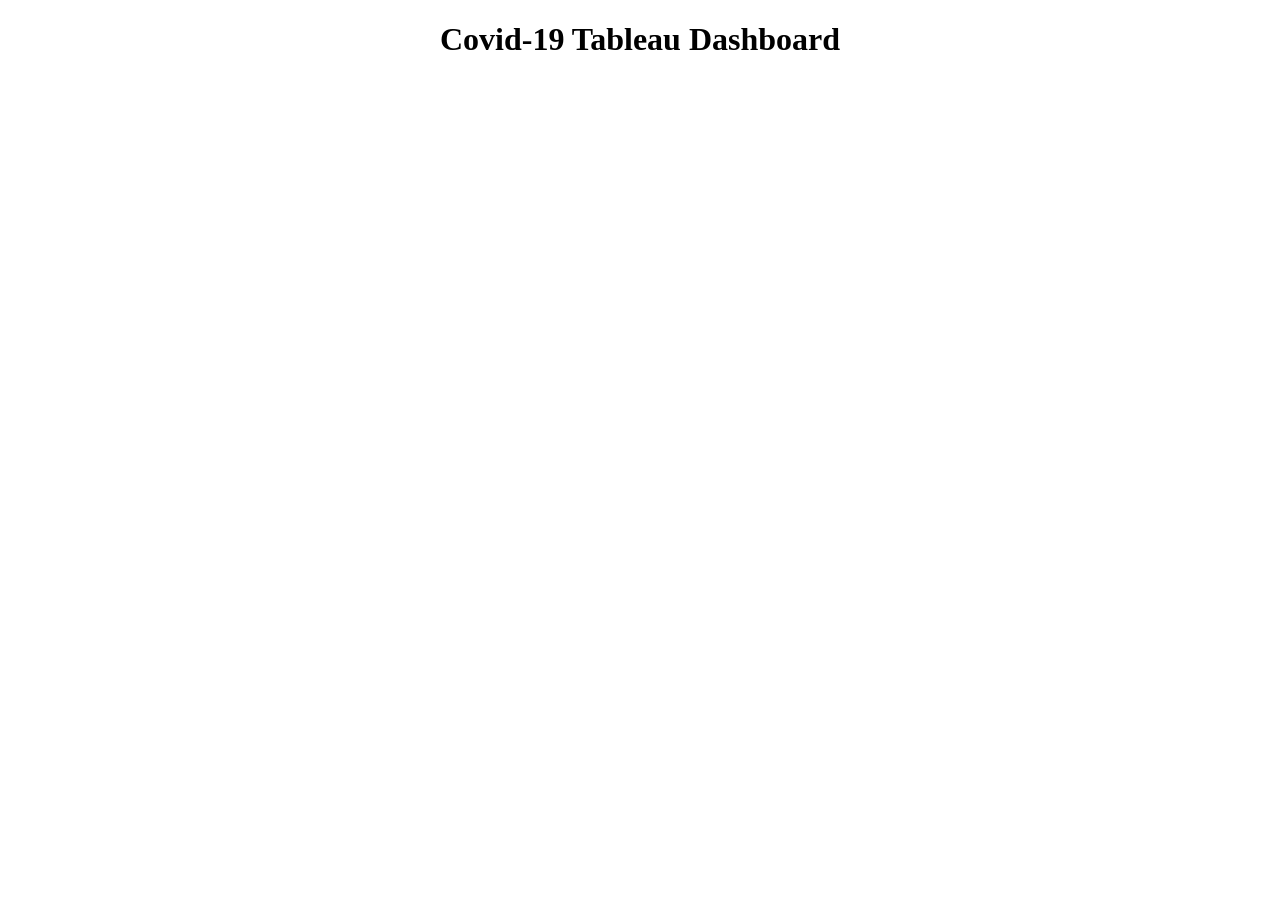
<file: dasb.html>
<!DOCTYPE html>
<html lang="en">

<head>
  <meta charset="UTF-8" />
  <meta name="viewport" content="width=device-width, initial-scale=1.0" />
  <title>Covid-19 Dashboard Analysis</title>
  <style>
    .center-heading {
      text-align: center;
    }
  </style>
</head>

<body>
  <div class="center-heading">
    <h1>Covid-19 Tableau Dashboard</h1>
  </div>
  <div class="tableauPlaceholder" id="viz1696066806415" style="position: relative">
    <noscript><a href="#"><img alt="Covid19 - Analytics Dashboard "
          src="https:&#47;&#47;public.tableau.com&#47;static&#47;images&#47;CO&#47;COVID19-ANALYTICSDASHBOARD&#47;Covid19-AnalyticsDashboard&#47;1_rss.png"
          style="border: none" /></a></noscript><object class="tableauViz" style="display: none">
      <param name="host_url" value="https%3A%2F%2Fpublic.tableau.com%2F" />
      <param name="embed_code_version" value="3" />
      <param name="site_root" value="" />
      <param name="name" value="COVID19-ANALYTICSDASHBOARD&#47;Covid19-AnalyticsDashboard" />
      <param name="tabs" value="no" />
      <param name="toolbar" value="yes" />
      <param name="static_image"
        value="https:&#47;&#47;public.tableau.com&#47;static&#47;images&#47;CO&#47;COVID19-ANALYTICSDASHBOARD&#47;Covid19-AnalyticsDashboard&#47;1.png" />
      <param name="animate_transition" value="yes" />
      <param name="display_static_image" value="yes" />
      <param name="display_spinner" value="yes" />
      <param name="display_overlay" value="yes" />
      <param name="display_count" value="yes" />
      <param name="language" value="en-US" />
    </object>
  </div>
  <script type="text/javascript">
    var divElement = document.getElementById("viz1696066806415");
    var vizElement = divElement.getElementsByTagName("object")[0];
    if (divElement.offsetWidth > 800) {
      vizElement.style.width = "1280px";
      vizElement.style.height = "827px";
    } else if (divElement.offsetWidth > 500) {
      vizElement.style.width = "1280px";
      vizElement.style.height = "827px";
    } else {
      vizElement.style.width = "100%";
      vizElement.style.height = "1927px";
    }
    var scriptElement = document.createElement("script");
    scriptElement.src =
      "https://public.tableau.com/javascripts/api/viz_v1.js";
    vizElement.parentNode.insertBefore(scriptElement, vizElement);
  </script>
</body>

</html>
<!-- https://public.tableau.com/views/COVID19-ANALYTICSDASHBOARD/Covid19-AnalyticsDashboard?:language=en-US&:display_count=n&:origin=viz_share_link -->
</file>
